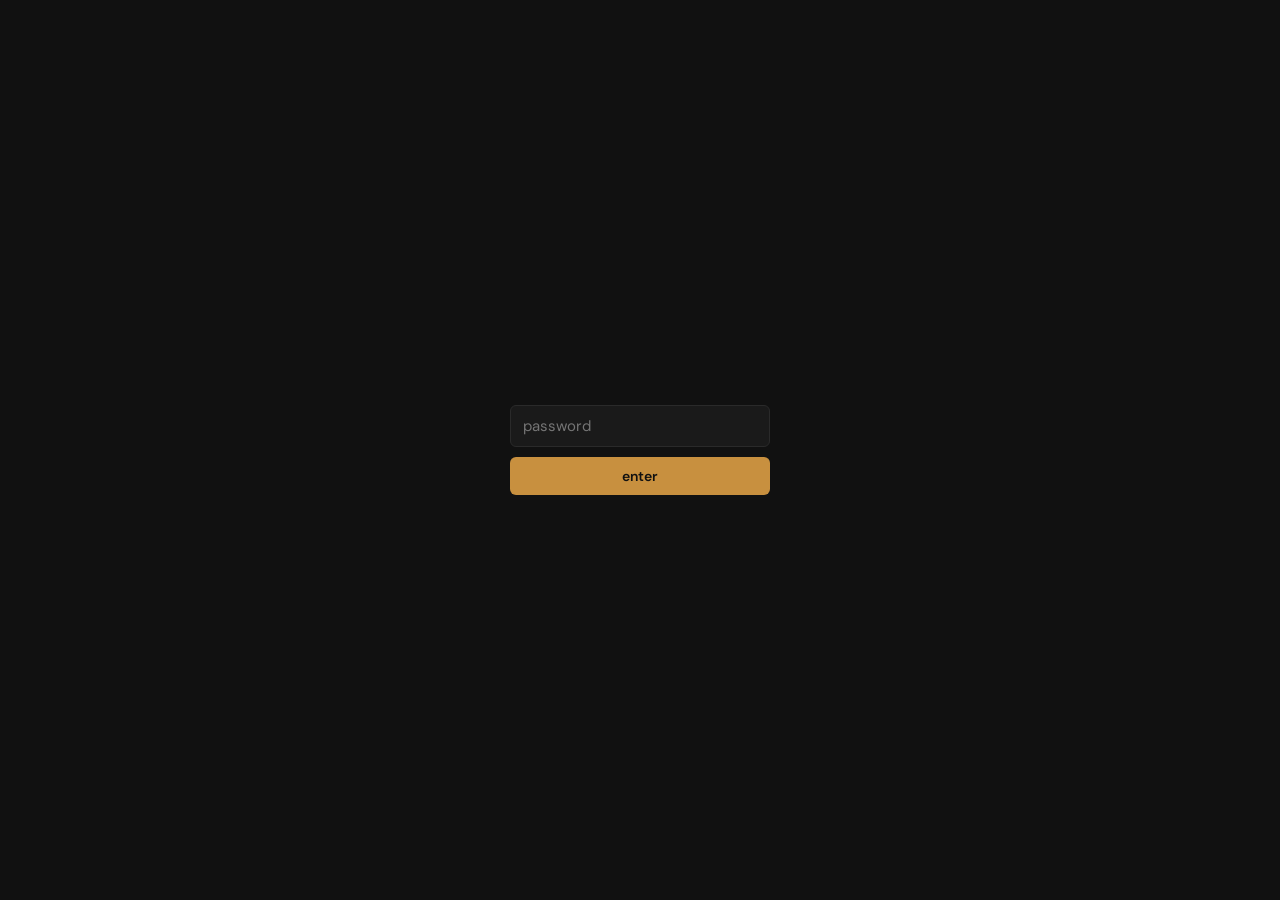
<file: templates/jnl.html>
<!DOCTYPE html>
<html lang="en">
<head>
  <meta charset="UTF-8" />
  <meta name="viewport" content="width=device-width, initial-scale=1.0" />
  <meta name="robots" content="noindex, nofollow" />
  <title>notes</title>
  <style>
    *, *::before, *::after { box-sizing: border-box; margin: 0; padding: 0; }

    :root {
      --bg: #111;
      --bg2: #1a1a1a;
      --bg3: #222;
      --border: #2a2a2a;
      --text: #e0e0e0;
      --muted: #666;
      --accent: #c8903f;
      --danger: #c0392b;
      --radius: 6px;
      --font: 'DM Sans', system-ui, sans-serif;
    }

    html, body { height: 100%; background: var(--bg); color: var(--text); font-family: var(--font); }

    /* ── Gate ── */
    #gate { display: flex; align-items: center; justify-content: center; height: 100vh; }
    #gate form { display: flex; flex-direction: column; gap: 10px; width: 260px; }
    #gate input {
      padding: 10px 12px; background: var(--bg2); border: 1px solid var(--border);
      border-radius: var(--radius); color: var(--text); font-family: var(--font);
      font-size: 15px; outline: none;
    }
    #gate input:focus { border-color: var(--accent); }
    #gate button {
      padding: 10px; background: var(--accent); border: none; border-radius: var(--radius);
      color: #111; font-family: var(--font); font-size: 14px; font-weight: 600; cursor: pointer;
    }
    #gate .err { color: #e05555; font-size: 13px; }

    /* ── App ── */
    #app { display: none; height: 100vh; flex-direction: column; }
    #app.open { display: flex; }

    /* toolbar */
    #toolbar {
      display: flex; align-items: center; gap: 6px;
      padding: 8px 12px; border-bottom: 1px solid var(--border); flex-shrink: 0;
    }
    #toolbar .spacer { flex: 1; }
    .tbtn {
      display: flex; align-items: center; gap: 5px;
      padding: 5px 10px; background: var(--bg2); border: 1px solid var(--border);
      border-radius: var(--radius); color: var(--muted); font-family: var(--font);
      font-size: 13px; cursor: pointer; white-space: nowrap;
    }
    .tbtn:hover { color: var(--text); border-color: #444; }
    .tbtn.danger { color: var(--danger); }
    .tbtn.danger:hover { border-color: var(--danger); }
    #save-indicator { font-size: 12px; color: var(--muted); }

    /* layout */
    #body { display: flex; flex: 1; overflow: hidden; position: relative; }

    /* write pane */
    #write-pane {
      display: flex; flex-direction: column; flex: 1;
      padding: 20px 24px; overflow-y: auto;
    }
    #ts-label {
      font-size: 12px; color: var(--muted); margin-bottom: 14px;
      font-family: ui-monospace, monospace;
    }
    #editor {
      flex: 1; width: 100%; min-height: 300px; background: transparent;
      border: none; color: var(--text); font-family: var(--font);
      font-size: 16px; line-height: 1.7; resize: none; outline: none;
    }

    /* entries pane */
    #entries-pane {
      width: 300px; border-left: 1px solid var(--border);
      display: flex; flex-direction: column; overflow: hidden; flex-shrink: 0;
    }
    #entries-head {
      padding: 10px 12px; font-size: 11px; color: var(--muted);
      border-bottom: 1px solid var(--border); text-transform: uppercase;
      letter-spacing: 0.08em; flex-shrink: 0; display: flex; align-items: center; gap: 6px;
    }
    #entries-head .spacer { flex: 1; }
    #del-all-btn {
      font-size: 11px; color: var(--danger); background: none; border: none;
      cursor: pointer; font-family: var(--font); padding: 0; opacity: 0.7;
    }
    #del-all-btn:hover { opacity: 1; }
    #entries-list { flex: 1; overflow-y: auto; }
    .entry-row {
      padding: 10px 12px; border-bottom: 1px solid var(--border); cursor: pointer;
    }
    .entry-row:hover { background: var(--bg2); }
    .entry-row.active { background: var(--bg3); border-left: 2px solid var(--accent); }
    .entry-ts {
      font-size: 11px; color: var(--muted); margin-bottom: 4px;
      font-family: ui-monospace, monospace;
    }
    .entry-body {
      font-size: 13px; color: var(--text); line-height: 1.5;
      white-space: pre-wrap; word-break: break-word;
      max-height: 80px; overflow: hidden;
      -webkit-mask-image: linear-gradient(to bottom, black 60%, transparent 100%);
      mask-image: linear-gradient(to bottom, black 60%, transparent 100%);
    }

    /* read/edit pane overlay */
    #read-pane {
      display: none; position: absolute; inset: 0; background: var(--bg);
      z-index: 10; flex-direction: column;
    }
    #read-pane.open { display: flex; }
    #read-toolbar {
      display: flex; align-items: center; gap: 8px;
      padding: 8px 12px; border-bottom: 1px solid var(--border); flex-shrink: 0;
    }
    #read-toolbar .spacer { flex: 1; }
    #read-ts { font-size: 12px; color: var(--muted); font-family: ui-monospace, monospace; }

    /* read vs edit modes */
    #read-text {
      flex: 1; padding: 24px; overflow-y: auto;
      font-size: 16px; line-height: 1.8; white-space: pre-wrap; word-break: break-word;
    }
    #read-editor {
      display: none; flex: 1; padding: 20px 24px; overflow-y: auto;
    }
    #read-editor textarea {
      width: 100%; height: 100%; min-height: 300px; background: transparent;
      border: none; color: var(--text); font-family: var(--font);
      font-size: 16px; line-height: 1.7; resize: none; outline: none;
    }

    /* confirm modal */
    #confirm-overlay {
      display: none; position: fixed; inset: 0; background: rgba(0,0,0,0.7);
      z-index: 50; align-items: center; justify-content: center;
    }
    #confirm-overlay.open { display: flex; }
    #confirm-box {
      background: var(--bg2); border: 1px solid var(--border); border-radius: 10px;
      padding: 24px; max-width: 320px; width: 90%; display: flex; flex-direction: column; gap: 16px;
    }
    #confirm-box p { font-size: 14px; line-height: 1.5; color: var(--text); }
    #confirm-box .actions { display: flex; gap: 8px; justify-content: flex-end; }

    /* toast */
    #toast {
      position: fixed; bottom: 20px; left: 50%; transform: translateX(-50%);
      background: var(--bg3); border: 1px solid var(--border); border-radius: var(--radius);
      padding: 8px 16px; font-size: 13px; color: var(--text);
      pointer-events: none; opacity: 0; transition: opacity 0.2s; z-index: 100;
    }
    #toast.show { opacity: 1; }

    @media (max-width: 640px) {
      #entries-pane { display: none; }
    }
  </style>
  <link rel="preconnect" href="https://fonts.googleapis.com">
  <link href="https://fonts.googleapis.com/css2?family=DM+Sans:wght@400;500;600&display=swap" rel="stylesheet">
</head>
<body>

<!-- Gate -->
<div id="gate">
  <form id="gate-form">
    <input type="password" id="gate-input" placeholder="password" autocomplete="current-password" />
    <button type="submit">enter</button>
    <div class="err" id="gate-err" style="display:none">nope</div>
  </form>
</div>

<!-- App -->
<div id="app">
  <div id="toolbar">
    <button class="tbtn" id="new-btn">+ new</button>
    <span id="save-indicator"></span>
    <div class="spacer"></div>
    <button class="tbtn" id="date-btn" title="Insert timestamp (Ctrl+D)">📅 stamp</button>
    <button class="tbtn" id="copy-btn" title="Copy all entries as plain text">copy all</button>
  </div>

  <div id="body">
    <!-- Write pane -->
    <div id="write-pane">
      <div id="ts-label"></div>
      <textarea id="editor" placeholder="start writing…" spellcheck="true"></textarea>
    </div>

    <!-- Entries pane -->
    <div id="entries-pane">
      <div id="entries-head">
        <span>entries</span>
        <div class="spacer"></div>
        <button id="del-all-btn">delete all</button>
      </div>
      <div id="entries-list"></div>
    </div>

    <!-- Read/edit overlay -->
    <div id="read-pane">
      <div id="read-toolbar">
        <button class="tbtn" id="read-back">← back</button>
        <div class="spacer"></div>
        <span id="read-ts"></span>
        <button class="tbtn" id="read-toggle-edit">edit</button>
        <button class="tbtn danger" id="read-delete">delete</button>
      </div>
      <div id="read-text"></div>
      <div id="read-editor"><textarea id="read-textarea" spellcheck="true"></textarea></div>
    </div>
  </div>
</div>

<!-- Confirm modal -->
<div id="confirm-overlay">
  <div id="confirm-box">
    <p id="confirm-msg"></p>
    <div class="actions">
      <button class="tbtn" id="confirm-cancel">cancel</button>
      <button class="tbtn danger" id="confirm-ok">delete</button>
    </div>
  </div>
</div>

<div id="toast"></div>

<script>
'use strict';

let SESSION = null;
let entries = [];
let current = null;
let saveTimer = null;
let dirty = false;
let readId = null;
let readEditing = false;
let readSaveTimer = null;

const $ = id => document.getElementById(id);
const pad = n => String(n).padStart(2, '0');

function nowTs() {
  const d = new Date();
  return `[${d.getFullYear()}-${pad(d.getMonth()+1)}-${pad(d.getDate())} ${pad(d.getHours())}:${pad(d.getMinutes())}:${pad(d.getSeconds())}]`;
}

function esc(s) {
  return String(s ?? '').replace(/[&<>"']/g, c => ({'&':'&amp;','<':'&lt;','>':'&gt;','"':'&quot;',"'":'&#39;'}[c]));
}

function toast(msg) {
  const t = $('toast'); t.textContent = msg; t.classList.add('show');
  setTimeout(() => t.classList.remove('show'), 1800);
}

function setSaveIndicator(txt) { $('save-indicator').textContent = txt; }

/* ── Confirm ── */
function confirm(msg) {
  return new Promise(res => {
    $('confirm-msg').textContent = msg;
    $('confirm-overlay').classList.add('open');
    const ok = $('confirm-ok'), cancel = $('confirm-cancel');
    function cleanup() { $('confirm-overlay').classList.remove('open'); }
    ok.onclick = () => { cleanup(); res(true); };
    cancel.onclick = () => { cleanup(); res(false); };
  });
}

/* ── Gate ── */
$('gate-form').addEventListener('submit', async e => {
  e.preventDefault();
  const pw = $('gate-input').value;
  const ok = await loadEntries(pw);
  if (ok) {
    SESSION = pw;
    $('gate').style.display = 'none';
    $('app').classList.add('open');
    renderEntries();
    newEntry();
  } else {
    $('gate-err').style.display = 'block';
  }
});

/* ── API ── */
async function api(method, body) {
  const res = await fetch('/api/jnl/entries', {
    method,
    headers: { 'Content-Type': 'application/json', 'X-JNL-Password': SESSION },
    body: body ? JSON.stringify(body) : undefined,
  });
  if (!res.ok) return null;
  return res.json();
}

async function loadEntries(pw) {
  try {
    const res = await fetch('/api/jnl/entries', { headers: { 'X-JNL-Password': pw } });
    if (!res.ok) return false;
    entries = (await res.json()).entries || [];
    return true;
  } catch { return false; }
}

/* ── Write pane ── */
function newEntry() {
  current = null; dirty = false;
  $('editor').value = '';
  $('ts-label').textContent = nowTs();
  setSaveIndicator('');
  closeReadPane();
  renderEntries();
  $('editor').focus();
}

async function saveEntry(text) {
  if (!text.trim()) {
    if (current) {
      const id = current; current = null;
      entries = entries.filter(e => e.id !== id);
      renderEntries();
      await api('DELETE', { id });
    }
    return;
  }
  const ts = $('ts-label').textContent || nowTs();
  if (current) {
    const idx = entries.findIndex(e => e.id === current);
    if (idx >= 0) { entries[idx].text = text; entries[idx].ts = ts; }
    await api('PUT', { id: current, text, ts });
  } else {
    const id = Date.now().toString();
    current = id;
    entries.unshift({ id, ts, text });
    await api('POST', { id, ts, text });
  }
  renderEntries();
  setSaveIndicator('saved');
  setTimeout(() => setSaveIndicator(''), 2000);
}

function scheduleSave() {
  dirty = true; setSaveIndicator('…');
  clearTimeout(saveTimer);
  saveTimer = setTimeout(() => saveEntry($('editor').value), 1200);
}

$('editor').addEventListener('input', scheduleSave);
$('editor').addEventListener('keydown', e => {
  if ((e.ctrlKey || e.metaKey) && e.key === 'd') {
    e.preventDefault();
    insertAtCursor($('editor'), nowTs() + ' ');
  }
});

function insertAtCursor(ta, text) {
  const s = ta.selectionStart, end = ta.selectionEnd;
  ta.value = ta.value.slice(0, s) + text + ta.value.slice(end);
  ta.selectionStart = ta.selectionEnd = s + text.length;
  scheduleSave();
}

/* ── Toolbar ── */
$('new-btn').addEventListener('click', () => {
  if (dirty) { clearTimeout(saveTimer); saveEntry($('editor').value); }
  newEntry();
});
$('date-btn').addEventListener('click', () => { $('editor').focus(); insertAtCursor($('editor'), nowTs() + ' '); });
$('copy-btn').addEventListener('click', () => {
  if (!entries.length) { toast('nothing to copy'); return; }
  const all = [...entries].reverse().map(e => `${e.ts}\n\n${e.text.trim()}`).join('\n\n---\n\n');
  navigator.clipboard.writeText(all).then(() => toast('copied'));
});
$('del-all-btn').addEventListener('click', async () => {
  if (!entries.length) { toast('nothing to delete'); return; }
  const yes = await confirm(`Delete all ${entries.length} entries? This cannot be undone.`);
  if (!yes) return;
  entries = []; current = null;
  await api('DELETE', { all: true });
  renderEntries();
  newEntry();
  toast('deleted');
});

/* ── Entries list ── */
function renderEntries() {
  const list = $('entries-list'); list.innerHTML = '';
  for (const e of entries) {
    const row = document.createElement('div');
    row.className = 'entry-row' + (e.id === current && !readId ? ' active' : '') + (e.id === readId ? ' active' : '');
    row.innerHTML = `<div class="entry-ts">${esc(e.ts)}</div><div class="entry-body">${esc(e.text)}</div>`;
    row.addEventListener('click', () => openReadPane(e.id));
    list.appendChild(row);
  }
}

/* ── Read/edit pane ── */
function openReadPane(id) {
  const e = entries.find(e => e.id === id);
  if (!e) return;
  readId = id; readEditing = false;
  $('read-ts').textContent = e.ts;
  $('read-text').textContent = e.text;
  $('read-text').style.display = '';
  $('read-editor').style.display = 'none';
  $('read-toggle-edit').textContent = 'edit';
  $('read-pane').classList.add('open');
  renderEntries();
}

function closeReadPane() {
  $('read-pane').classList.remove('open');
  readId = null; readEditing = false;
  renderEntries();
}

$('read-back').addEventListener('click', closeReadPane);

$('read-toggle-edit').addEventListener('click', () => {
  const e = entries.find(e => e.id === readId);
  if (!e) return;
  if (!readEditing) {
    // switch to edit mode
    readEditing = true;
    $('read-textarea').value = e.text;
    $('read-text').style.display = 'none';
    $('read-editor').style.display = 'flex';
    $('read-toggle-edit').textContent = 'done';
    $('read-textarea').focus();
    $('read-textarea').oninput = () => {
      clearTimeout(readSaveTimer);
      readSaveTimer = setTimeout(async () => {
        const text = $('read-textarea').value;
        const idx = entries.findIndex(e => e.id === readId);
        if (idx >= 0) entries[idx].text = text;
        await api('PUT', { id: readId, text, ts: e.ts });
        $('read-text').textContent = text;
        renderEntries();
      }, 1000);
    };
  } else {
    // switch back to read mode
    readEditing = false;
    const text = $('read-textarea').value;
    $('read-text').textContent = text;
    $('read-text').style.display = '';
    $('read-editor').style.display = 'none';
    $('read-toggle-edit').textContent = 'edit';
  }
});

$('read-delete').addEventListener('click', async () => {
  const e = entries.find(e => e.id === readId);
  if (!e) return;
  const yes = await confirm(`Delete this entry from ${e.ts}?`);
  if (!yes) return;
  const id = readId;
  entries = entries.filter(e => e.id !== id);
  await api('DELETE', { id });
  closeReadPane();
  if (current === id) { current = null; $('editor').value = ''; $('ts-label').textContent = nowTs(); }
  renderEntries();
  toast('deleted');
});

/* ── Handle delete all in API (need server to support it) ── */
// already handled by sending all:true to DELETE endpoint

/* ── Init ── */
$('ts-label').textContent = nowTs();
</script>
</body>
</html>
</file>
